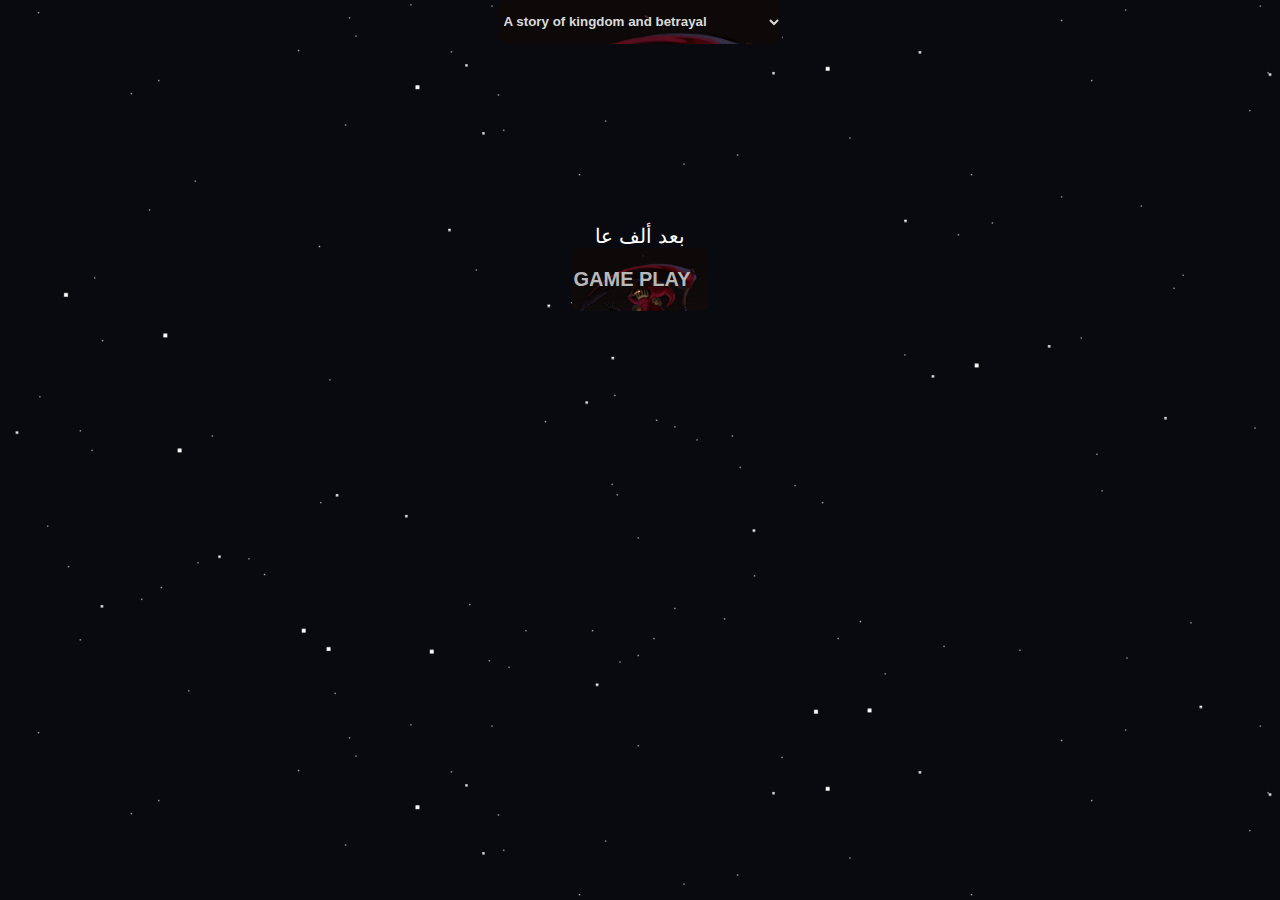
<file: ns.html>
<!DOCTYPE html>
<html lang="en">
<head>
  <meta charset="UTF-8">
  <meta name="viewport" content="width=device-width, initial-scale=1.0">
  <title>Text Effect with Translation, Speech, and Music</title>
  <style>
    body {
      background-color: #111;
      color: #fff;
      font-family: 'Arial', sans-serif;
      display: flex;
      flex-direction: column;
      align-items: center;
      height: 100vh;
      margin: 0px;
      background-image: url(DARK\ MOROCCO\(4\).png);
      font-size: 20px;
    }

    button{
      margin-bottom: 18px;
      --primary-color: #494949;
    --secondary-color: #d9d9d9;
    --hover-color: #111;
    --arrow-width: 10px;
    --arrow-stroke: 2px;
    box-sizing: border-box;
    border: 0;
    border-radius: 7px;
    color: var(--secondary-color);
    padding: 1em 1.8px;
    background: var(--primary-color);
    display: flex;
    transition: 0.2s background;
    align-items: center;
    gap: 0.8em;
    font-weight: bold;
    background-image: url(edf95a5721603940ea94b1802cff9bd2.jpg);
    background-size: cover;
    font-size: 20px;
    text-transform: uppercase;
    }

    select {
      margin-bottom: 180px;
      --primary-color: #494949;
    --secondary-color: #dadada;
    --hover-color: #111;
    --arrow-width: 10px;
    --arrow-stroke: 2px;
    box-sizing: border-box;
    border: 0;
    border-radius: 7px;
    color: var(--secondary-color);
    padding: 1em 1.8px;
    background: var(--primary-color);
    display: flex;
    transition: 0.2s background;
    align-items: center;
    gap: 0.6em;
    font-weight: bold;
    background-image: url(edf95a5721603940ea94b1802cff9bd2.jpg);
    background-size: cover;
    }
  </style>
</head>
<body>
  <div blue;>
    <label style="background-color: rgb(62, 62, 62);" for="languageSelect"></label>
    <select id="languageSelect">
     
      <option style="background-color: rgb(106, 106, 106);"  value="ar">A story of kingdom and betrayal </option>
      <option value="en">Games instructions read carefully please</option>
    </select>
  </div>


  <div id="textEffect"></div>

  <!-- Audio element for music -->
  <audio id="backgroundMusic" loop>
    <source src="صوت الكتابة للمونتاج(MP3_160K).mp3" type="audio/mpeg">
    Your browser does not support the audio element.
  </audio>


  <script>
    const textEffectElement = document.getElementById('textEffect');
    const languageSelect = document.getElementById('languageSelect');
    const textEnglish = `اقرأ قوانين اللعبة جيدًا إذا أردت الخروج من العدم واستعادة المملكة والعرش.
    أولاً، في المستوى الأول، عليك المغادرة بطريقة تقليدية أو انتظار دور البوابة لبضع دقائق. ولكن قبل دخول البوابة، عليك أن لا يكون لديك أي نقاط 
    بعد ذلك، يمكنك التحول بين المستويات بحسب حصولك على هذه النقاط: 50، 100، 150، 200، 250.  `;

    const textArabic = `بعد ألف عام من السلام والوئام، كانت المملكة العظيمة تعيش في طمأنينة تحت حكم الملك الحكيم آرثر. لكن هذا السلام لم يدم طويلاً، ففي يومٍ من الأيام، حدثت خيانة لا تُصدق.

    كان هناك أخوين عظيمين، آرثر وميلكور، كلاهما يملكان قوًى سحرية فريدة. كان ميلكور يتحكم بالأشباح ويستطيع إرسالها إلى أي مكان في العالم، بينما كان آرثر يحتضن قوى خفية للسيطرة على قوى الطبيعة والعناصر.

    في يوم من الأيام، وبعد عودة ميلكور من رحلة طويلة، قرر السيطرة على العرش وتحكم المملكة. قام بخيانة أخيه الحبيب واستخدم قوته السحرية لإرساله إلى العدم خارج الأرض، في مكان لا يمكنه العودة منه أبدًا.

    والآن، في عالم مظلم تحت سيطرة ميلكور، يجد نفسه آرثر وحيدًا في العدم، وحوله تحلق الأشباح المرعبة.`;


    const backgroundMusic = document.getElementById('backgroundMusic');

    let index = 0;
    let currentText = textArabic;

    function animateText() {
      if (index < currentText.length) {
        if (index === 0) {
          if (languageSelect.value === 'en') {
            speakText(textEnglish);
          } else {
            speakText(textArabic);
          }
          playBackgroundMusic();
        }
        textEffectElement.textContent += currentText.charAt(index);
        index++;
        setTimeout(animateText, 70); // يمكنك ضبط سرعة الظهور بتغيير القيمة هنا (بالمللي ثانية)
      }
    }

    function speakText(text) {
      const utterance = new SpeechSynthesisUtterance(text);
      utterance.lang = languageSelect.value;
      speechSynthesis.speak(utterance);
    }

    function playBackgroundMusic() {
      // قم بتعديل مسار الموسيقى الصحيح هنا
      backgroundMusic.src = '  صوت الكتابة للمونتاج(MP3_160K).mp3';
      backgroundMusic.play();
    }

    languageSelect.addEventListener('change', () => {
      if (languageSelect.value === 'en') {
        currentText = textEnglish;
      } else {
        currentText = textArabic;
      }
      textEffectElement.textContent = '';
      index = 0;
      animateText();
    });

    animateText();
  </script>


<button>
  <a style="color: #b8b8b8; text-decoration: none;" href="home.html">game play</a>
  <div class="arrow-wrapper">
      <div class="arrow"></div>

  </div>
</button>

</body>
</html>
</file>
